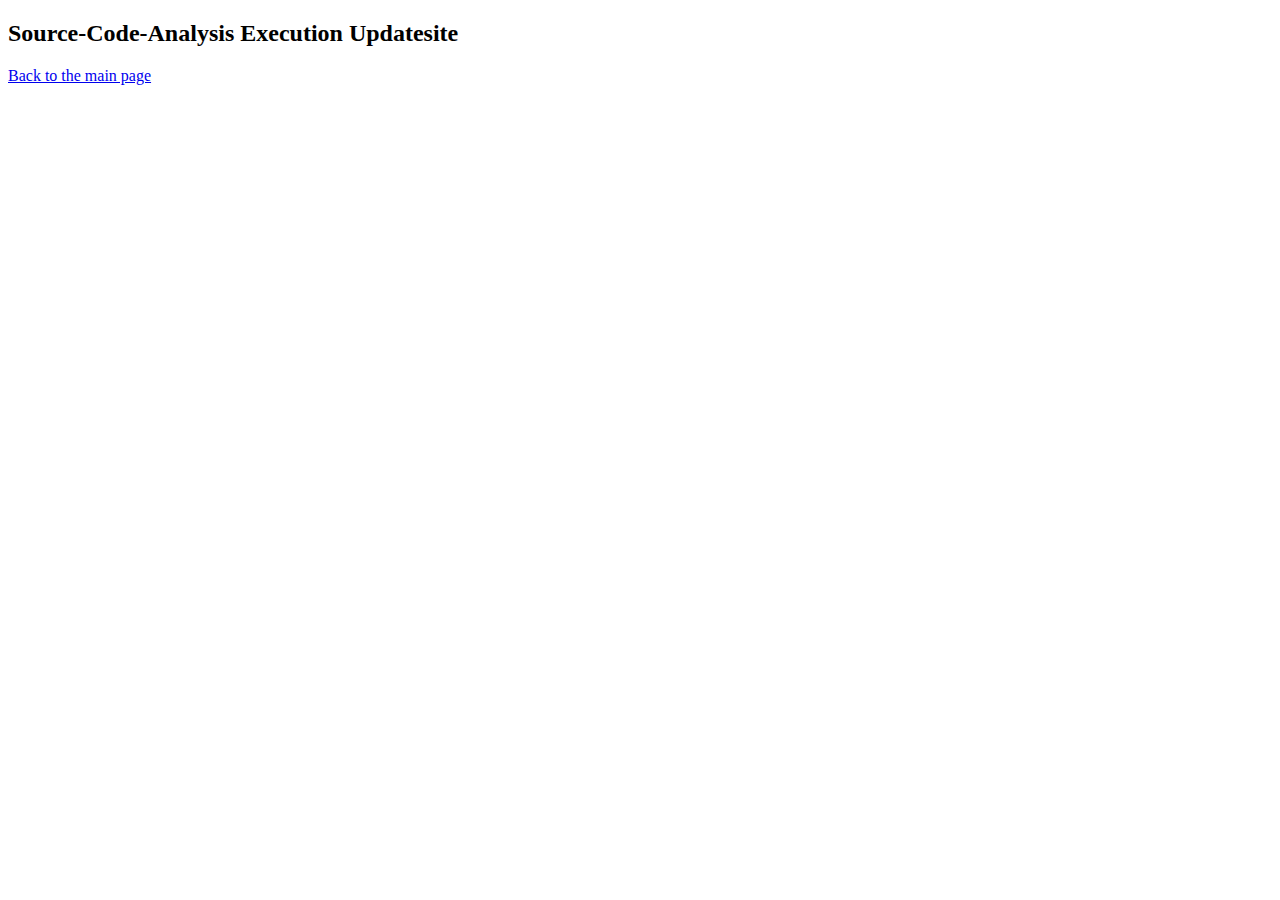
<file: sourcecode_analysis_execution/index.html>
<!DOCTYPE html>
<html>
<title>CASCADE-AnalysisCoupling - Source-Code-Analysis Execution Updatesite</title>
<h2 style="align-self: center;">Source-Code-Analysis Execution Updatesite</h2>
<p><a href="https://gitlab.com/CASCADE-AnalysisCoupling/updatesite/">Back to the main page</a></p>
</html>
</file>
